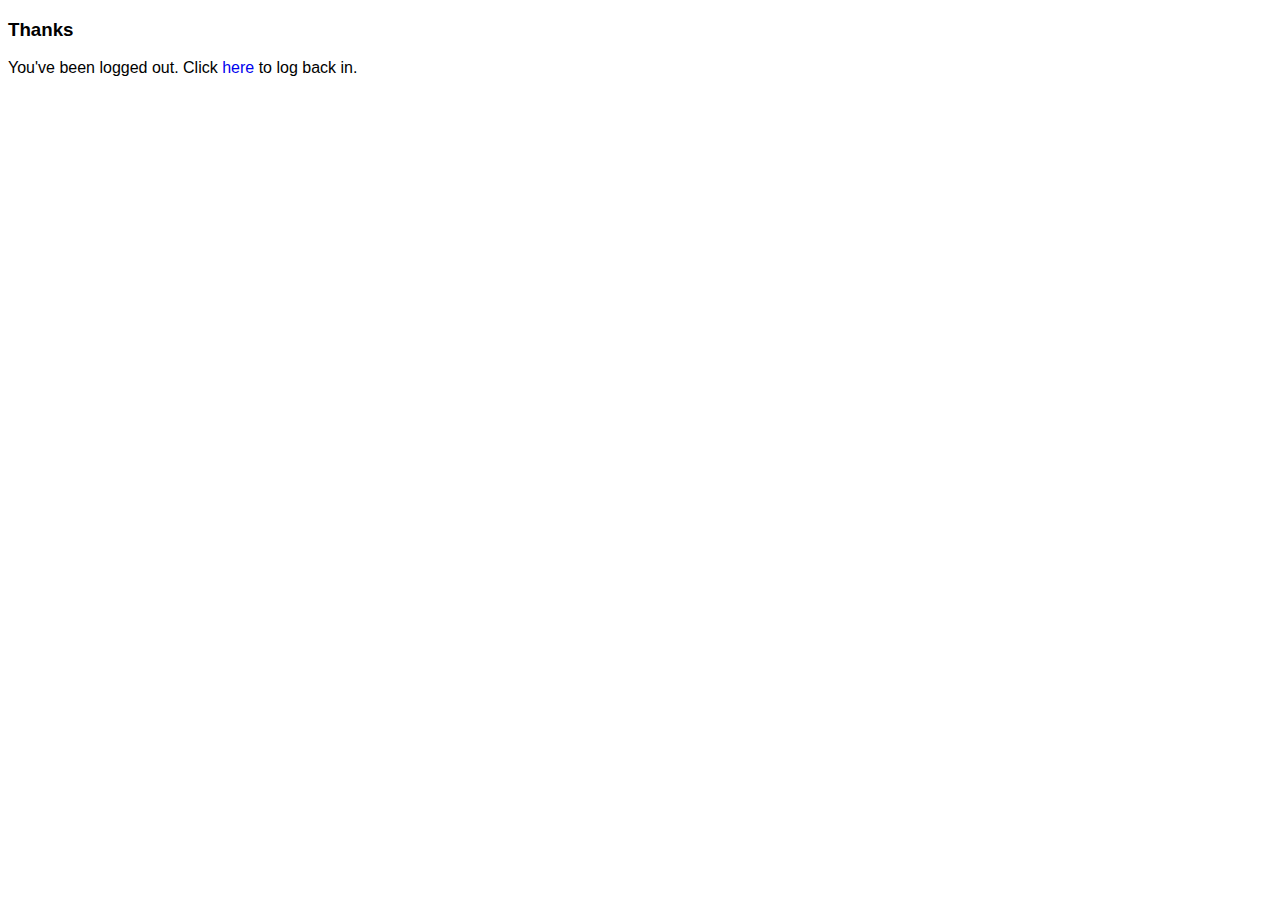
<file: templates/logged_out.html>
<!DOCTYPE html>
<html>
<head>
    <meta charset='utf-8' />
    <title></title>
    <meta name='viewport' content='initial-scale=1,maximum-scale=1,user-scalable=no' />
    <link rel="stylesheet" href="/static/style.css" type="text/css">
</head>
<body>

<h3>Thanks</h3>
<p>You've been logged out. Click <a href="{{ url_for('auth.login') }}">here</a> to log back in.</p>

</body>
</html>
</file>
<file: static/style.css>
body{
    font-family: sans-serif;
    margin: 40 40;
}

#header{
    font-size: 22pt;
    font-family: serif;
}
#people_section{
    width: 200px;
    float: left;
}
#people_header{
    color: #999;
    font-style: italic;
    font-size: 1.4em;
    margin-bottom: 8px;
}
#people_section img.avatar{
    width: 30px;
    height: 30px;
    display: none;
}
#map {
    height: 750px;
    width: 1000px;
    margin-top: 30px;
    margin-bottom: 30px;
}
#map_footer{
    margin-left: 200px;
}
#footer img, #header img{
    height: 50px;
    margin-top: 10px;
    margin-bottom: 10px;
}
#footer div{
    display: inline;
    margin-right: 20px;
}
div.link{
    font-size: 1.5em;
}

table#teams{
    margin: 10px 10px 10px 10px;
    font-size: 1.3em;
}
table#teams td{
    padding-right: 16px;
}

a{
    text-decoration: none;
}

.error{
    font-size: 1.4em;
}
</file>
